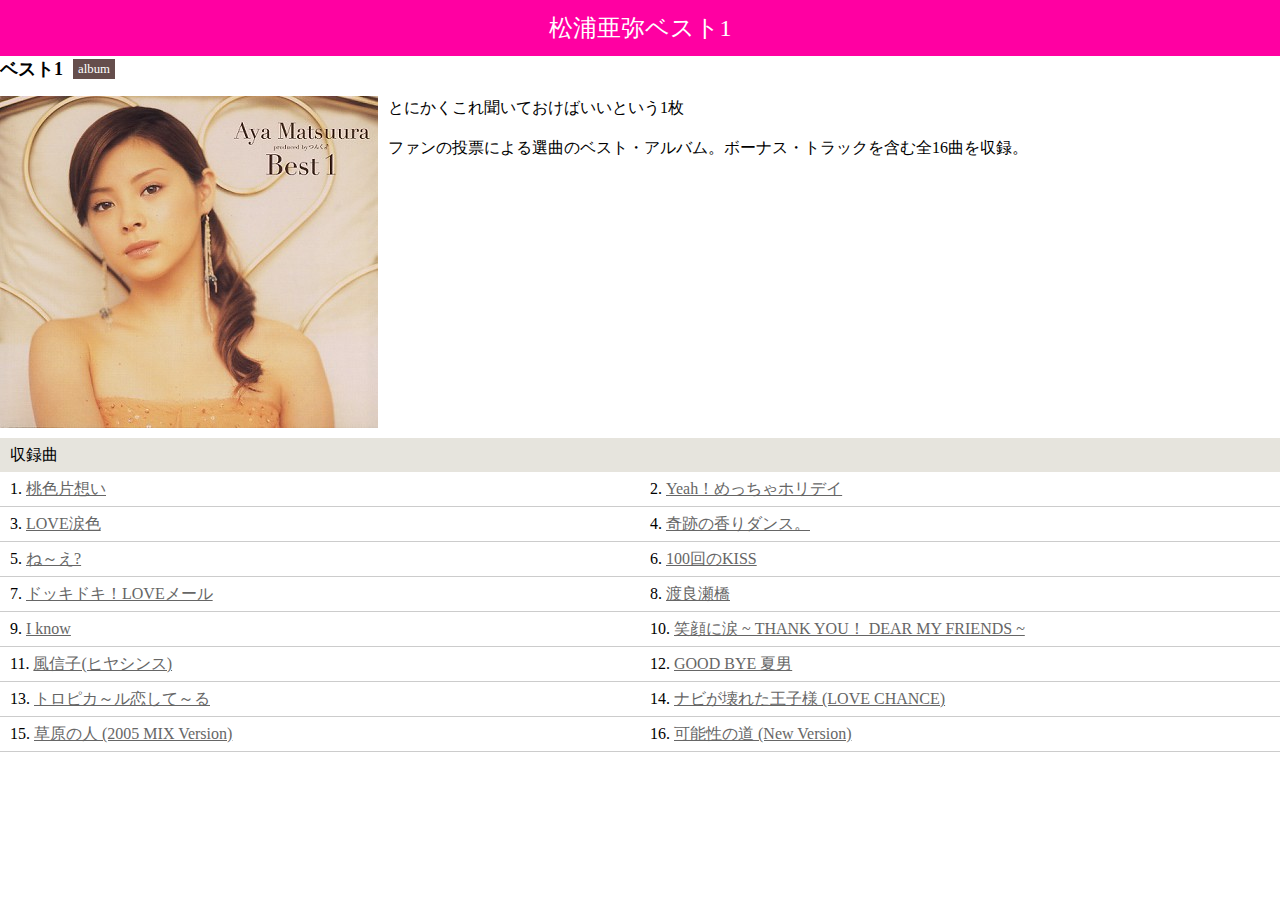
<file: index2.html>
<!DOCTYPE html>
<html lang="ja">

<head>
    <link rel="stylesheet" href="CSS/style2.css">
    <meta charset="UTF-8">
    <meta name="viewport" content="width=device-width, initial-scale=1.0">
    <title>松浦亜弥</title>
</head>

<body>
    <header>
        <h1>松浦亜弥ベスト1</h1>
    </header>
    <section class="information">
        <h1>ベスト1</h1>
        <p class="type">album</p>
        <div class="description">
            <a href="#"><a
                    href="https://www.amazon.co.jp/dp/B00PKLBAOO/ref=sr_1_2?crid=YRZM955MVGVX&dib=eyJ2IjoiMSJ9.[base64].QzAgJXNL-Tjro_shpLkJvooKexlcestXZtyMwsvZUhw&dib_tag=se&keywords=%E6%9D%BE%E6%B5%A6%E4%BA%9C%E5%BC%A5+%E3%83%99%E3%82%B9%E3%83%88+1&qid=1743035679&sprefix=%E6%9D%BE%E6%B5%A6%E4%BA%9C%E5%BC%A5%E3%80%80%E3%83%99%E3%82%B9%E3%83%88%2Caps%2C188&sr=8-2"
                    target="_blank">
                    <img src="mat.jpg" alt="best1"></a></a>
            <p>とにかくこれ聞いておけばいいという1枚</p>
            <p>ファンの投票による選曲のベスト・アルバム。ボーナス・トラックを含む全16曲を収録。</p>
        </div>
    </section>
    <section class="songs">
        <h2>収録曲</h2>
        <ol class="clearfix">
            <li><a href="https://www.youtube.com/watch?v=IIj6RlHtS9w" target="_blank">桃色片想い</a></li>
            <li><a href="https://www.youtube.com/watch?v=BxEf3vGTeWQ" target="_blank">Yeah！めっちゃホリデイ</a></li>
            <li><a href="https://www.youtube.com/watch?v=B85xamk1FEM" target="_blank">LOVE涙色</a></li>
            <li><a href="https://www.youtube.com/watch?v=nV0-nufnzNM" target="_blank">奇跡の香りダンス。</a></li>
            <li><a href="https://www.youtube.com/watch?v=aUvWsZHUKvM" target="_blank">ね～え?</a></li>
            <li><a href="https://www.youtube.com/watch?v=A7tBH2j_j_w" target="_blank">100回のKISS</a></li>
            <li><a href="https://www.youtube.com/watch?v=z-ApZFvjVbE" target="_blank">ドッキドキ！LOVEメール</a></li>
            <li><a href="https://www.youtube.com/watch?v=QLg2iS6ady4" target="_blank">渡良瀬橋</a></li>
            <li><a href="https://www.youtube.com/watch?v=jcUGQU_AAVU" target="_blank">I know</a></li>
            <li><a href="https://www.youtube.com/watch?v=ZmXXFs6Pi6Y" target="_blank">笑顔に涙 ~ THANK YOU！ DEAR MY
                    FRIENDS
                    ~</a></li>
            <li><a href="https://www.youtube.com/watch?v=_BXlt5mKRvU" target="_blank">風信子(ヒヤシンス)</a></li>
            <li><a href="https://www.youtube.com/watch?v=z58_bAhiWcc" target="_blank">GOOD BYE 夏男</a></li>
            <li><a href="https://www.youtube.com/watch?v=YN7MzoSxVhY" target="_blank">トロピカ～ル恋して～る</a></li>
            <li><a href="https://www.youtube.com/watch?v=nLI0nX-ULhk" target="_blank">ナビが壊れた王子様 (LOVE CHANCE)</a>
            </li>
            <li><a href="https://www.youtube.com/watch?v=YhmSHlsDUn4" target="_blank">草原の人 (2005 MIX Version)</a>
            </li>
            <li><a href="https://www.youtube.com/watch?v=xgDaFQZwKbk" target="_blank">可能性の道 (New Version)</a></li>
        </ol>


    </section>
</body>

</html>
</file>
<file: CSS/style2.css>
@import url(sanitize.css);

body {
    margin: 0;
    width: 100vw;
    height: 100vh;
    /* background-image: url("kabegami.jpg"); */
    background-repeat: no-repeat;
    background-position: 50% 50%;

}

.container {
    max-width: 800px;
    margin: 0 auto;
    box-shadow: 0 0 10px rgba(0, 0, 0, 3);
}


header {
    background-color: rgb(255, 0, 162);
    padding: 10px;
    color: #fff;

    font-family: fantasy;
    margin: 0;
}

header h1 {
    font-size: 24px;
    margin: 0;
    font-weight: normal;
    text-align: center;

}

.information h1 {
    font-size: 18px;
    margin: 0 10px 10px 0;
    float: left;
}

.information .type {
    display: inline;
    background-color: #654e4c;
    padding: 3px 5px;
    font-size: 80%;
    color: #FFF;
}

.description img {
    float: left;
    margin: 0 10px 10px 0;
    transition-property: opacity;
    transition-duration: 1s;
    transition-timing-function: ease;
    transition-delay: 0;

}

.description img:hover {
    opacity: .5;
}


.songs {
    margin: 0 0 20px;
}

.songs h2 {
    clear: left;
    font-size: 100%;
    font-weight: normal;
    margin: 0;
    background-color: #E6E4DD;
    padding: 5px 10px;
}

.songs ol {
    padding: 0;
    margin: 0;
    list-style: decimal inside;
}

.songs li {
    border-bottom: 1px solid #ccc;
    width: 50%;
    float: left;
    padding: 5px 10px;
}

.clearfix::after {
    content: " ";
    display: table;
    clear: both;
}

@media only screen and (max-width:600px) {
    .description img {
        float: none;
        display: block;
        margin: 0 auto;
    }

    header {
        padding: 5px;
    }

    header h1 {
        font-size: 12px;
    }

    .songs li {
        float: none;
        width: inherit;
    }
}

a {
    color: #666;
}
</file>
